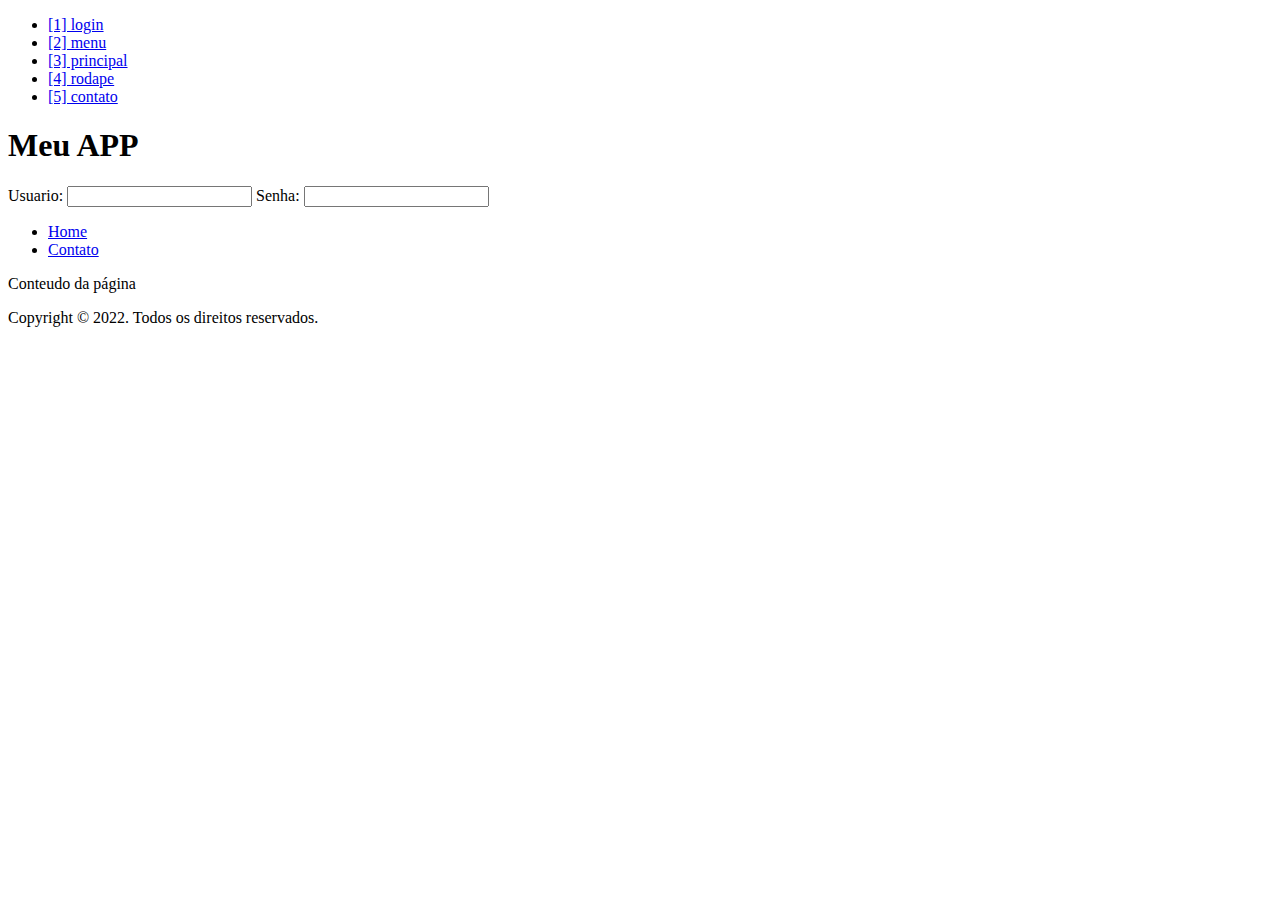
<file: index.html>
<!DOCTYPE html>
<html lang="pt-br">
    <head>
    <meta charset="utf-8">
    <meta name="viewport" content="width=device-width, initial-scale=1">
    <title>Home</title>
</head>
<body>
    <div>
        <ul>
            <li><a href="#login" accesskey="1">[1] login</a></li>
            <li><a href="#menu" accesskey="2">[2] menu</a></li>
            <li><a href="#principal" accesskey="3">[3] principal</a></li>
            <li><a href="#rodape" accesskey="4">[4] rodape</a></li>
            <li><a href="contato.html" accesskey="5">[5] contato</a></li>
        </ul>
    </div>
    <header>
        <h1>Meu APP</h1>
        <div id="login">
            <form action="#" method="post">
                <label for="">Usuario: <input type="text" name="usuario" id="usuario"></label>
                <label for="">Senha: <input type="password" name="senha" id="senha"></label>
            </form>
        </div>
        <nav id="menu">
            <ul>
                <li><a href="index.html">Home</a></li>
                <li><a href="contato.html">Contato</a></li>
            </ul>
        </nav>
    </header>
<main id="principal">
    <p>Conteudo da página</p>
</main>
<footer id="rodape">
    <p>Copyright © 2022. Todos os direitos reservados.</p>
</footer>
</body>
</html>
</file>
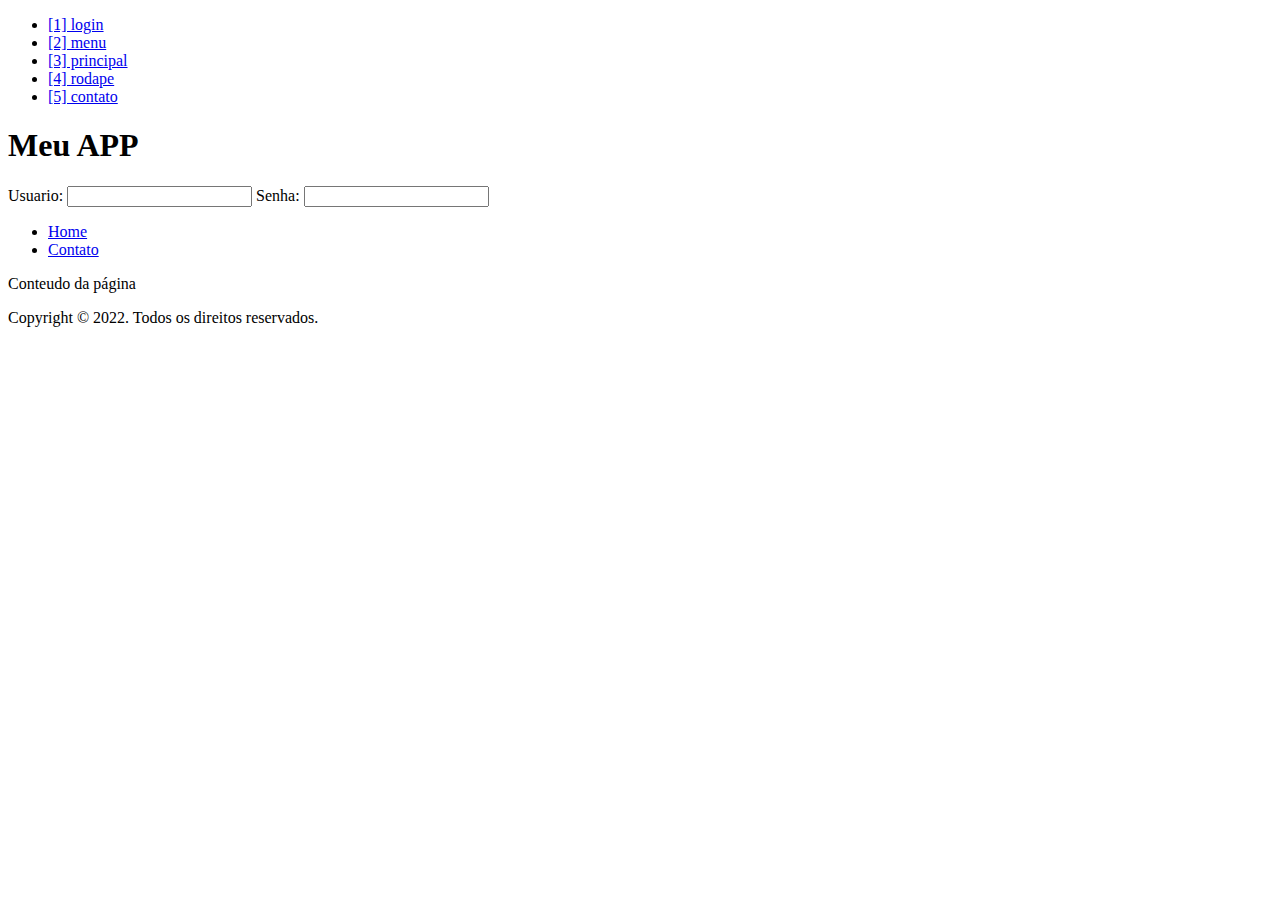
<file: html/index.html>
<!DOCTYPE html>
<html lang="pt-br">
    <head>
    <meta charset="utf-8">
    <meta name="viewport" content="width=device-width, initial-scale=1">
    <title>Home</title>
</head>
<body>
    <div>
        <ul>
            <li><a href="#login" accesskey="1">[1] login</a></li>
            <li><a href="#menu" accesskey="2">[2] menu</a></li>
            <li><a href="#principal" accesskey="3">[3] principal</a></li>
            <li><a href="#rodape" accesskey="4">[4] rodape</a></li>
            <li><a href="contato.html" accesskey="5">[5] contato</a></li>
        </ul>
    </div>
    <header>
        <h1>Meu APP</h1>
        <div id="login">
            <form action="#" method="post">
                <label for="text">Usuario: <input type="text" name="usuario" id="usuario"></label>
                <label for="password">Senha: <input type="password" name="senha" id="senha"></label>
            </form>
        </div>
        <nav id="menu">
            <ul>
                <li><a href="index.html">Home</a></li>
                <li><a href="contato.html">Contato</a></li>
            </ul>
        </nav>
    </header>
<main id="principal">
    <p>Conteudo da página</p>
</main>
<footer id="rodape">
    <p>Copyright © 2022. Todos os direitos reservados.</p>
</footer>
</body>
</html>
</file>
